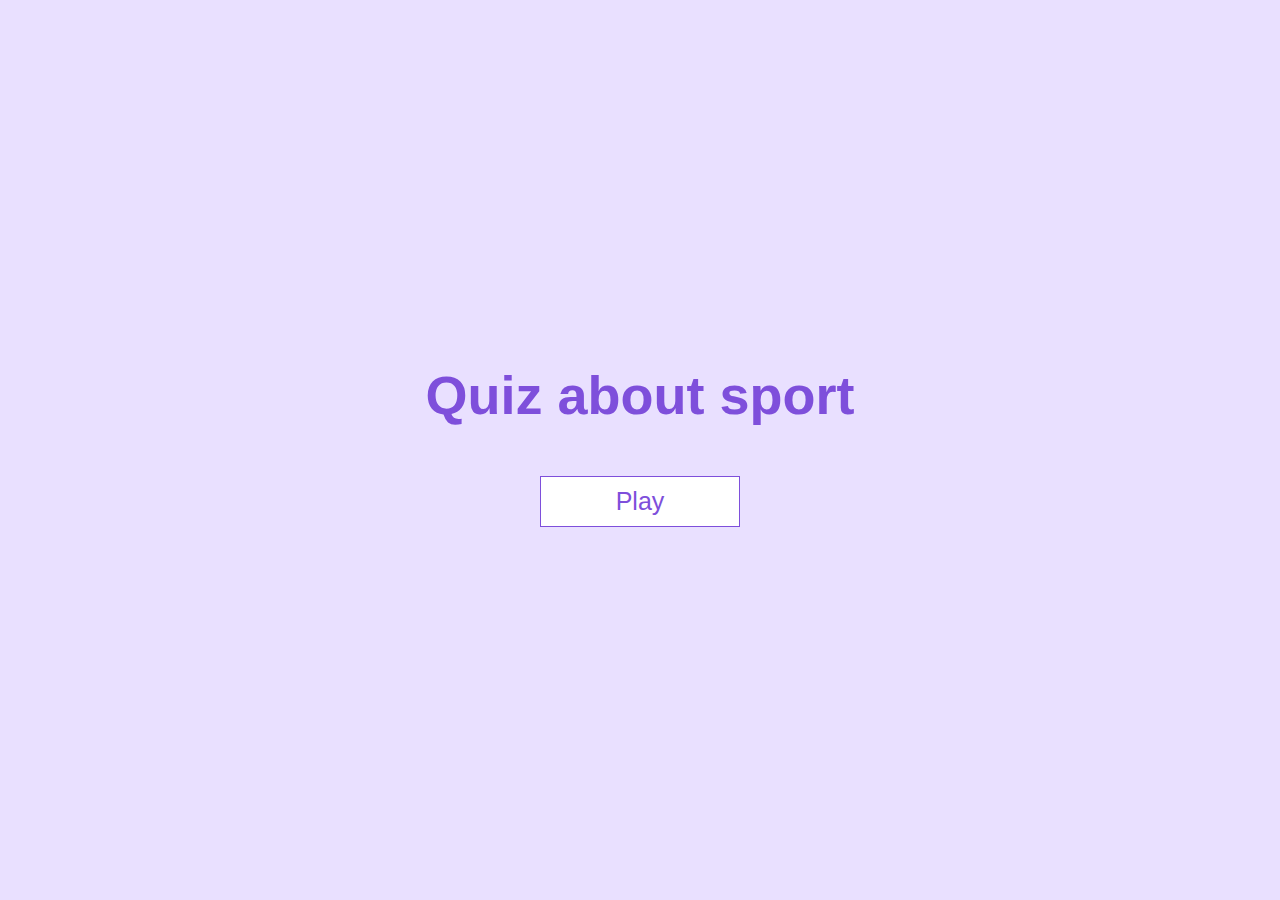
<file: index.html>
<!DOCTYPE html>
<html lang="en">
  <head>
    <meta charset="UTF-8" />
    <meta name="viewport" content="width=device-width, initial-scale=1.0" />
    <meta http-equiv="X-UA-Compatible" content="ie=edge" />
    <title>Quick Quiz</title>
    <link rel="stylesheet" href="app.css" />
  </head>
  <body>
    <div class="container">
      <div id="home" class="flex-center flex-column">
        <h1>Quiz about sport</h1>
        <a class="btn" href="/game.html">Play</a>
      </div>
    </div>
  </body>
</html>
</file>
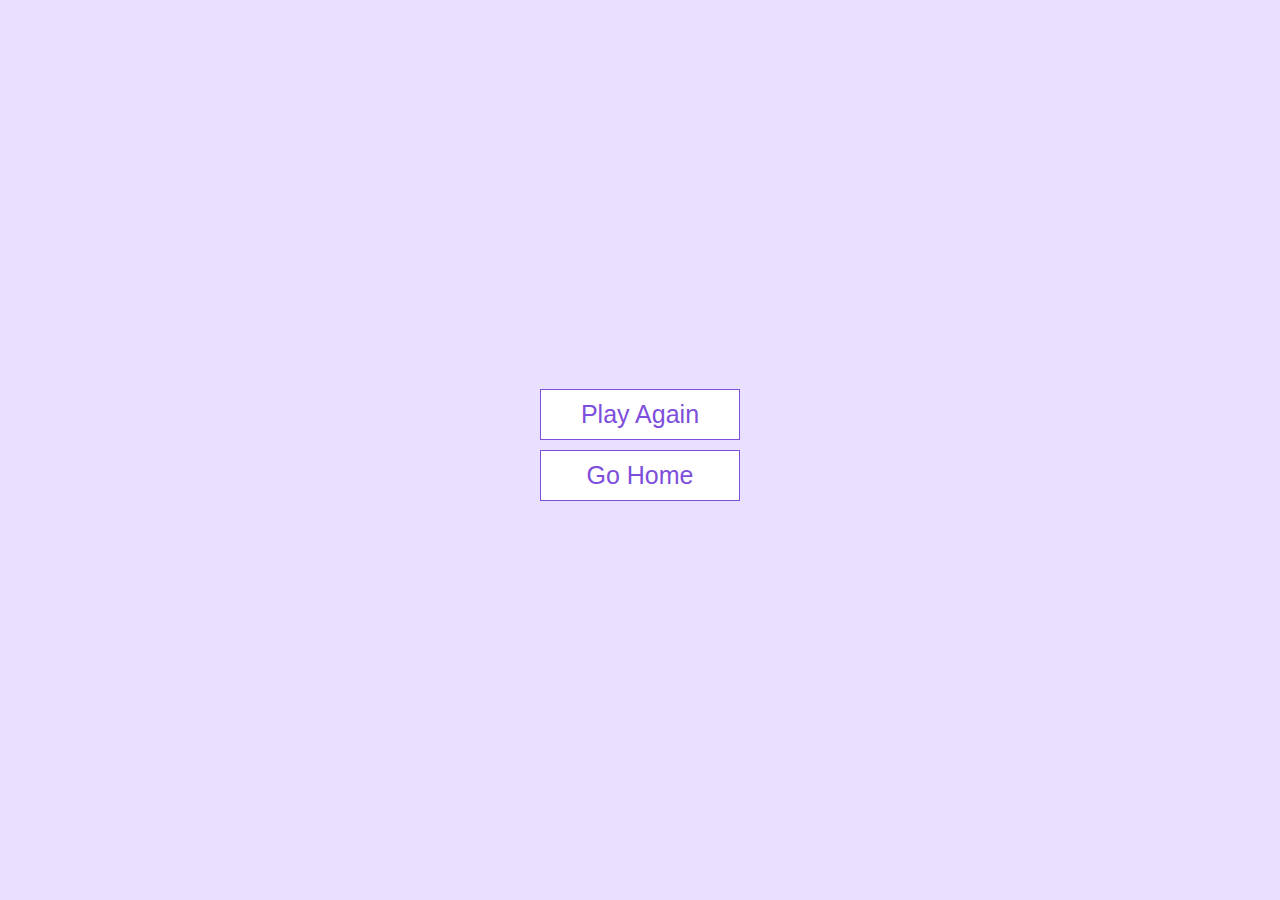
<file: end.html>
<!DOCTYPE html>
<html lang="en">
  <head>
    <meta charset="UTF-8" />
    <meta name="viewport" content="width=device-width, initial-scale=1.0" />
    <meta http-equiv="X-UA-Compatible" content="ie=edge" />
    <title>Congrats!</title>
    <link rel="stylesheet" href="app.css" />
  </head>
  <body>
    <div class="container">
      <div id="end" class="flex-center flex-column">
        <a class="btn" href="/game.html">Play Again</a>
        <a class="btn" href="/">Go Home</a>
      </div>
    </div>
  </body>
</html>
</file>
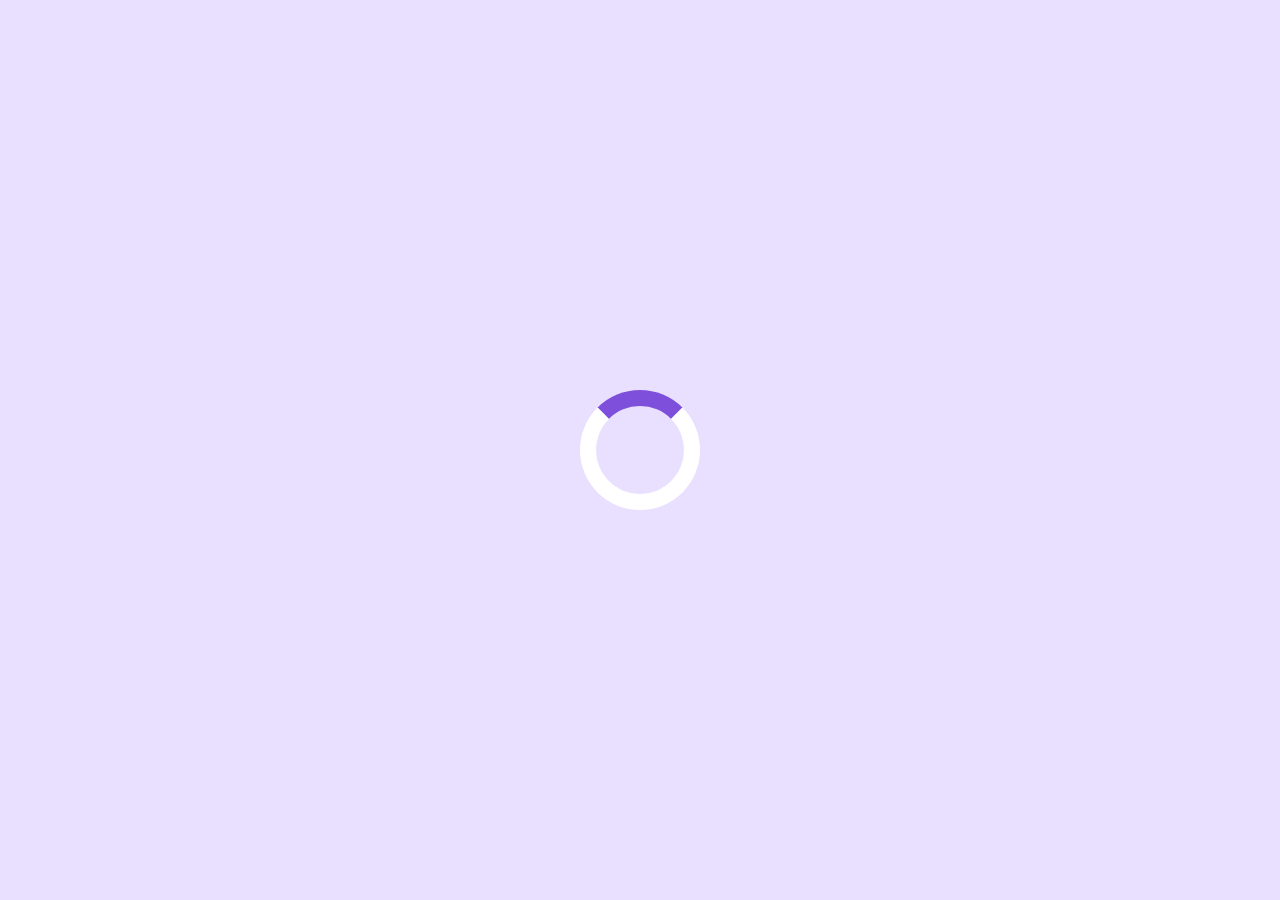
<file: game.html>
<!DOCTYPE html>
<html lang="en">
  <head>
    <meta charset="UTF-8" />
    <meta name="viewport" content="width=device-width, initial-scale=1.0" />
    <meta http-equiv="X-UA-Compatible" content="ie=edge" />
    <title>Quick Quiz Game</title>
    <link rel="stylesheet" href="game.css" />
    <link rel="stylesheet" href="app.css" />
  </head>
  <body>
    <div class="container">
      <div id="loader"></div>
      <div id="game" class="justify-center flex-column hidden">
        <div id="hud">
          <div id="hud-item">
            <p id="progressText" class="hud-prefix">
              Question
            </p>
            <div id="progressBar">
              <div id="progressBarFull"></div>
            </div>
          </div>
          <div id="hud-item">
            <p class="hud-prefix">
              Score
            </p>
            <h1 class="hud-main-text" id="score">
              0
            </h1>
          </div>
        </div>
        <h2 id="question"></h2>
        <div class="choice-container">
          <p class="choice-text" data-number="1"></p>
        </div>
        <div class="choice-container">
          <p class="choice-text" data-number="2"></p>
        </div>
        <div class="choice-container">
          <p class="choice-text" data-number="3"></p>
        </div>
        <div class="choice-container">
          <p class="choice-text" data-number="4"></p>
        </div>
      </div>
    </div>
    <script src="game.js"></script>
  </body>
</html>
</file>
<file: app.css>
:root {
  background-color: #e9e0ff;
  font-size: 62.5%;
}

* {
  box-sizing: border-box;
  font-family: Arial, Helvetica, sans-serif;
  margin: 0;
  padding: 0;
  color: #3e3d40;
}

h1 {
  font-size: 5.4rem;
  color: #7e4fdb;
  margin-bottom: 5rem;
}

h1 > span {
  font-size: 2.4rem;
  font-weight: 500;
  margin-bottom: 1rem;
}

h2 {
  font-size: 4.2rem;
  margin-bottom: 4rem;
  font-weight: 700;
}

h3 {
  font-size: 2.8rem;
  font-weight: 500;
  margin-bottom: 1rem;
}

h4 {
  margin-bottom: 1rem;
}

/* UTILITIES */

.container {
  width: 100vw;
  height: 100vh;
  display: flex;
  justify-content: center;
  align-items: center;
  max-width: 80rem;
  margin: 0 auto;
  padding: 2rem;
}

.container > * {
  width: 100%;
}

.flex-column {
  display: flex;
  flex-direction: column;
}

.flex-center {
  justify-content: center;
  align-items: center;
}

.justify-center {
  justify-content: center;
}

.text-center {
  text-align: center;
}

.hidden {
  display: none;
}

/* BUTTONS */
.btn {
  font-size: 2.5rem;
  padding: 1rem 0;
  width: 20rem;
  text-align: center;
  border: 0.1rem solid #7e4fdb;
  margin-bottom: 1rem;
  text-decoration: none;
  color: #7e4fdb;
  background-color: white;
}

.btn:hover {
  cursor: pointer;
  box-shadow: 0 0.4rem 1.4rem 0 rgba(117, 0, 252, 0.5);
  transform: translateY(-0.1rem);
  transition: transform 150ms;
}

.btn[disabled]:hover {
  cursor: not-allowed;
  box-shadow: none;
  transform: none;
}

/* FORMS */
form {
  width: 100%;
  display: flex;
  flex-direction: column;
  align-items: center;
}

input {
  margin-bottom: 1rem;
  width: 20rem;
  padding: 1.5rem;
  font-size: 1.8rem;
  border: none;
  box-shadow: 0 0.1rem 1.4rem 0 rgba(117, 0, 252, 0.5);
}
</file>
<file: game.css>
.choice-container {
    display: flex;
    margin-bottom: 0.5rem;
    width: 98%;
    font-size: 1.8rem;
    border: 0.1rem solid rgb(117, 0, 252, 0.5);
    background-color: white;
  }
  
  .choice-container:hover {
    cursor: pointer;
    box-shadow: 0 0.4rem 1.4rem 0 rgba(117, 0, 252, 0.5);
    transform:  translateY(-0.1rem);
    transition: transform 150ms;
  }
  
  .choice-text {
    text-align: center;
    padding: 1.5rem;
    width: 100%;
    font-size: 2.2rem;
  }
  
  .correct {
    background-color: #28a745;
  }
  
  .incorrect {
    background-color: #dc3545;
  }
  
  /* HUD */
  
  #hud {
    display: flex;
    justify-content: space-between;
  }
  
  .hud-prefix {
    text-align: center;
    font-size: 3rem;
  }
  
  .hud-main-text {
    text-align: center;
  }
  
  #progressBar {
    width: 20rem;
    height: 4rem;
    border: 0.3rem solid #7e4fdb;
    margin-top: 1.5rem;
    border-radius: 1rem;
  }
  
  #progressBarFull {
    height: 3.5rem;
    background-color: #7e4fdb;
    width: 0%;
    border-radius: 0.5rem;
  }
  
  /* LOADER */
  #loader {
    border: 1.6rem solid white;
    border-radius: 50%;
    border-top: 1.6rem solid #7e4fdb;
    width: 12rem;
    height: 12rem;
    animation: spin 2s linear infinite;
  }
  
  @keyframes spin {
    0% {
      transform: rotate(0deg);
    }
    100% {
      transform: rotate(360deg);
    }
  }
</file>
